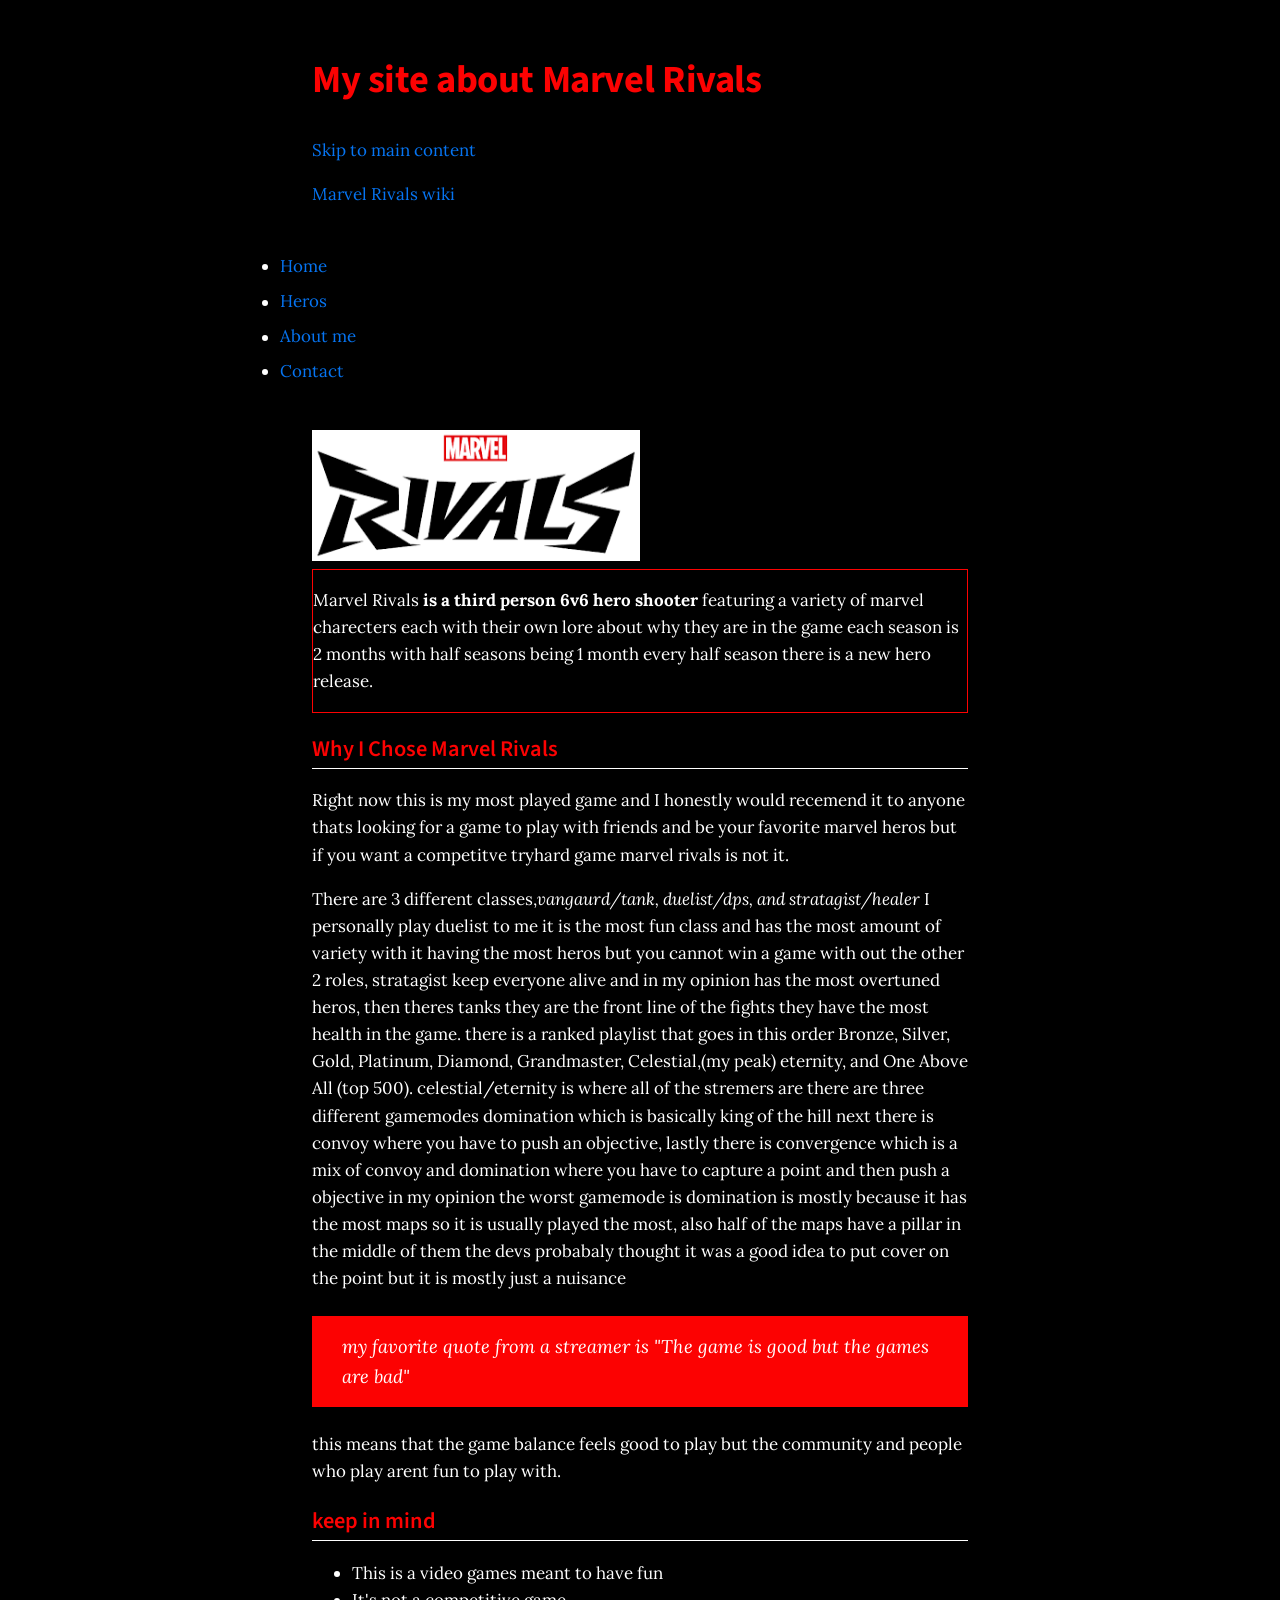
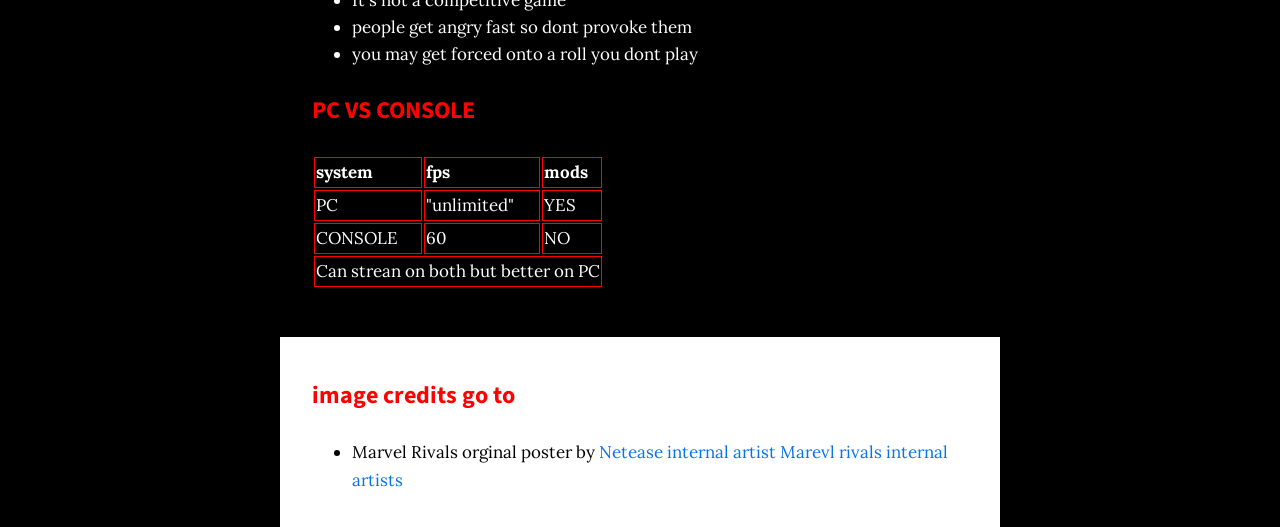
<file: index.html>
<!DOCTYPE html>
<html lang="en">

<head>
    <meta charset="UTF-8">
    <meta name="viewport" content="width=device-width, initial-scale=1.0">
    <meta name="description" content="about marvel rivals built by a student for one of his classes">
    <title>Marvel Rivals</title>
    <link rel="icon" href="images/download.png">
    <link rel="preconnect" href="https://fonts.googleapis.com">
    <link rel="preconnect" href="https://fonts.gstatic.com" crossorigin>
    <link
        href="https://fonts.googleapis.com/css2?family=Lora:ital,wght@0,400;0,700;1,400&amp;family=Source+Sans+3:wght@400;600;700&amp;display=swap"
        rel="stylesheet">
    <link rel="stylesheet" href="style.css">
</head>

<body>


    <header>
        <h1>My site about Marvel Rivals</h1>


        <p></p>
        <a class="skip-link" href="#main">Skip to main content</a>
        <p></p>
        <a href="https://en.wikipedia.org/wiki/Marvel_Rivals" target="_blank">Marvel Rivals wiki</a>
    </header>


    <nav>
        <ul>
            <li><a href="index.html">Home</a></li>
            <li><a href="heros.html">Heros</a></li>
            <li><a href="about.html">About me</a></li>
            <li><a href="contact.html">Contact</a></li>
        </ul>
    </nav>

    <p></p>
    <!-- This is very opinionated and biased. -->

    <main id="main">
        <img src="images/images.png" alt="marvel rival original poster saying marvel rivals" width="50%">
        <div class="intro">
            </figure>
            <p>Marvel Rivals<strong> is a third person 6v6 hero shooter</strong> featuring a variety of marvel
                charecters
                each
                with their own
                lore about why they are in the game each season is 2 months with half seasons being 1 month every half
                season
                there
                is a new hero release.
            </p>
        </div>

        <h2>Why I Chose Marvel Rivals</h2>
        <p>Right now this is my most played game and I honestly would recemend it to anyone thats looking for a game to
            play
            with friends and be your favorite marvel heros but if you want a competitve tryhard game marvel rivals is
            not
            it.
        </p>
        <p>
            There are 3 different classes,<em>vangaurd/tank, duelist/dps, and stratagist/healer</em> I personally play
            duelist to me it is the most fun class and has the most amount of variety with it having the most heros but
            you
            cannot win a game with out the other 2 roles, stratagist keep everyone alive and in my opinion has the most
            overtuned heros, then theres tanks they are the front line of the fights they have the most health in the
            game.
            there is a ranked playlist that goes in this order Bronze, Silver, Gold, Platinum, Diamond, Grandmaster,
            Celestial,(my peak) eternity, and One Above All (top 500). celestial/eternity is where all of the stremers
            are
            there are three different gamemodes domination which is basically king of the hill next there is convoy
            where
            you have to push an objective, lastly there is convergence which is a mix of convoy and domination where you
            have to capture a point and then push a objective in my opinion the worst gamemode is domination is mostly
            because it has the most maps so it is usually played the most, also half of the maps have a pillar in the
            middle
            of them the devs probabaly thought it was a good idea to put cover on the point but it is mostly just a
            nuisance

        <blockquote>my favorite quote from a streamer is "The game is good but the games are bad"</blockquote>
        this means that the game balance feels good to play but the community and people who play arent fun to play
        with.

        <h2>keep in mind</h2>
<ul>
    <li>This is a video games meant to have fun </li>
    <li> It's not a competitive game </li>
    <li>people get angry fast so dont provoke them</li>
    <li>you may get forced onto a roll you dont play</li>
</ul>
        <section id="PC VS CONSOLE">
            <h3>PC VS CONSOLE</h3>
            <table>
                <thead>
                    <tr>
                        <th>system</th>
                        <th>fps</th>
                        <th>mods</th>

                    </tr>
                </thead>
                <tbody>
                    <tr>
                        <td>PC</td>
                        <td>"unlimited"</td>
                        <td>YES</td>

                    </tr>
                    <tr>
                        <td>CONSOLE</td>
                        <td>60</td>
                        <td>NO</td>

                    </tr>
                    <tr>
                        <td colspan="3">Can strean on both but better on PC</td>

                    </tr>
                </tbody>
            </table>
        </section>
    </main>
    <footer>
        <h3>image credits go to</h3>
        <ul>
            <li>Marvel Rivals orginal poster by
                <a
                    href="https://commons.wikimedia.org/w/index.php?search=Marvel+rival&title=Special%3AMediaSearch&type=image">Netease
                    internal artist</a>

                <a href="https://www.marvelrivals.com/media/">Marevl rivals internal artists

                </a>
            </li>
        </ul>
    </footer>



</body>

</html>
</file>
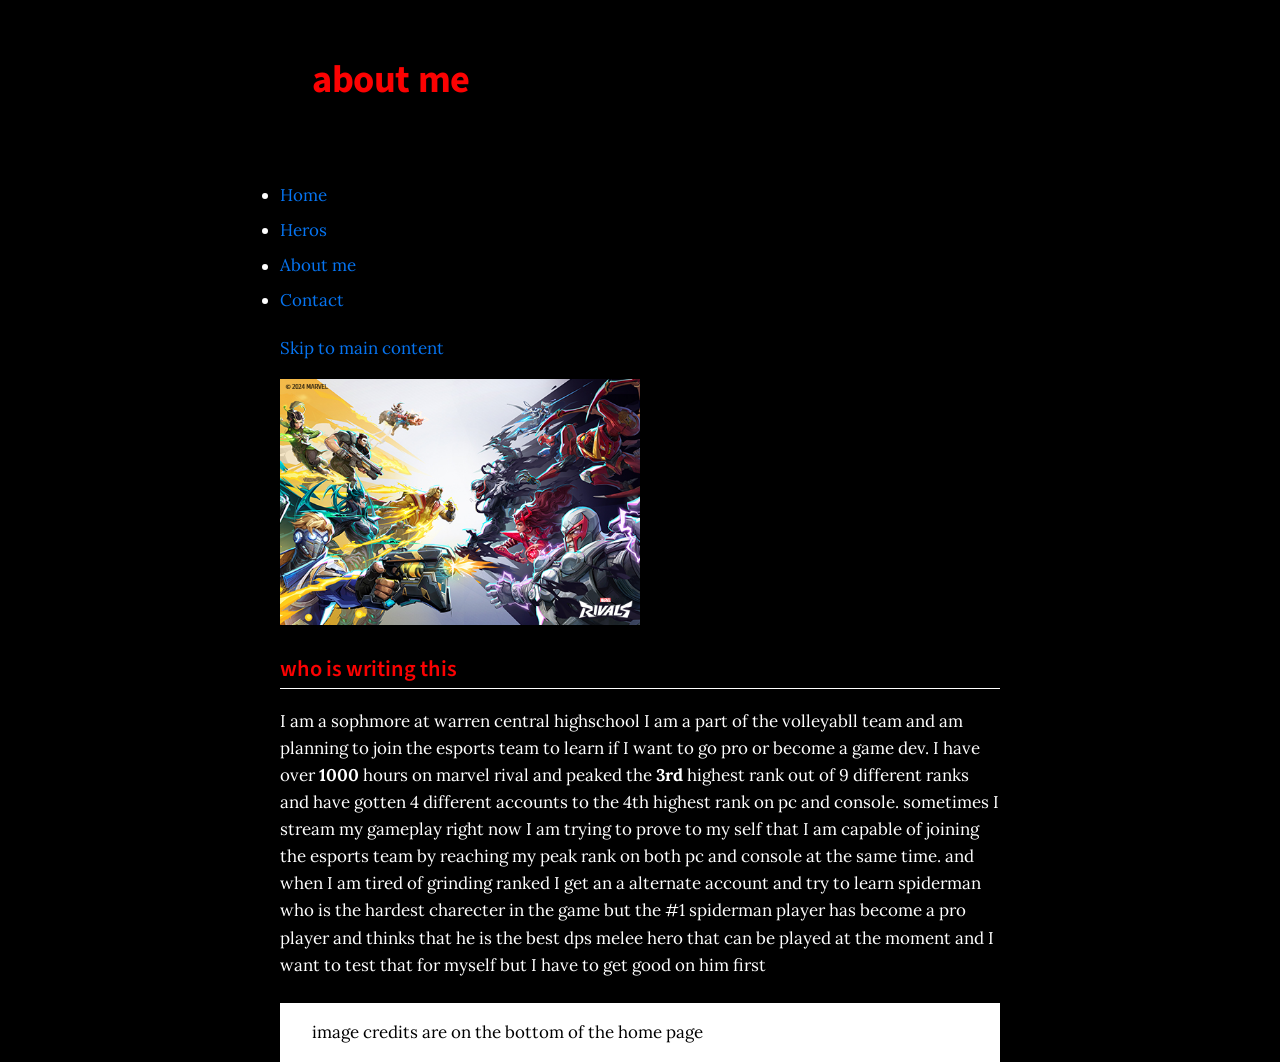
<file: about.html>
<!DOCTYPE html>
<html lang="en">

<head>
    <meta charset="UTF-8">
    <meta name="viewport" content="width=device-width, initial-scale=1.0">
    <meta name="description" content="about marvel rivals built by a student for one of his classes">
    <title>Marvel Rivals</title>
    <link rel="icon" href="images/download.png">
    <link rel="preconnect" href="https://fonts.googleapis.com">
  <link rel="preconnect" href="https://fonts.gstatic.com" crossorigin>
  <link href="https://fonts.googleapis.com/css2?family=Lora:ital,wght@0,400;0,700;1,400&amp;family=Source+Sans+3:wght@400;600;700&amp;display=swap" rel="stylesheet">
  <link rel="stylesheet" href="style.css">
</head>

<body>

    <header>

      
        <h1>about me</h1>
    </header>
<nav>
            <ul>
                <li><a href="index.html">Home</a></li>
                <li><a href="heros.html">Heros</a></li>
                <li><a href="about.html">About me</a></li>
                <li><a href="contact.html">Contact</a></li>
            </ul>
        </nav>

<a class="skip-link" href="#main">Skip to main content</a>


    <p></p>
    <img src="images/01.jpg" alt="12 marvel heros in an facing off in a 6v6 fight" width="50%">

    

    <section id="main">
        <h2>who is writing this</h2>
        
        <p>I am a sophmore at warren central highschool I am a part of the volleyabll team and am planning to
            join the esports team to learn if I want to go pro or become a game dev. I have over <strong>1000</strong>
            hours
            on marvel rival and peaked the <strong>3rd</strong> highest rank out of 9 different ranks and have gotten 4
            different accounts to the 4th highest rank on pc and console. sometimes I stream my gameplay right now I am
            trying to prove to my self that I am capable of joining the esports team by reaching my peak rank on both pc
            and
            console at the same time. and when I am tired of grinding ranked I get an a alternate account and try to
            learn
            spiderman who is the hardest charecter in the game but the #1 spiderman player has become a pro player and
            thinks that he is the best dps melee hero that can be played at the moment and I want to test that for
            myself
            but I have to get good on him first </p>
    </section>

    <footer>
        image credits are on the bottom of the home page
    </footer>
</body>

</html>
</file>
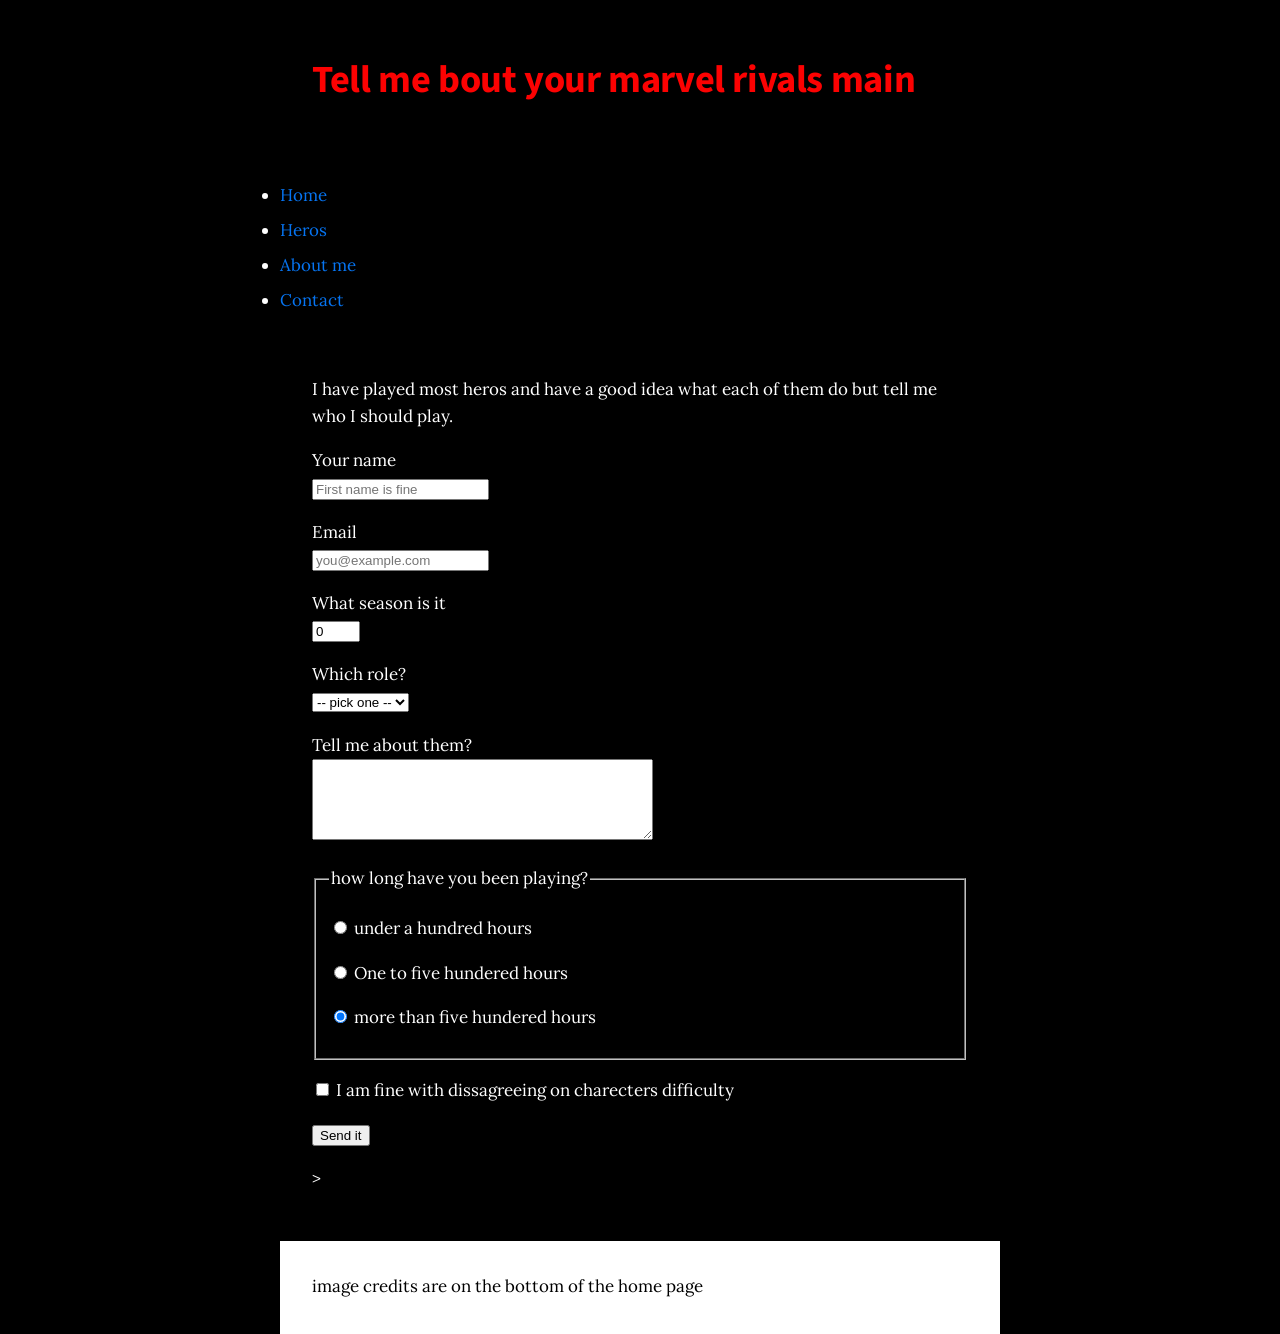
<file: contact.html>
<!DOCTYPE html>
<html lang="en">

<head>
  <meta charset="UTF-8">
  <meta name="viewport" content="width=device-width, initial-scale=1.0">
  <meta name="description" content="tell me about your marvel rivals main .">
  <title>Contact &mdash; Marvel rivals </title>
  <link rel="icon" href="images/download.png">
  <link rel="preconnect" href="https://fonts.googleapis.com">
  <link rel="preconnect" href="https://fonts.gstatic.com" crossorigin>
  <link href="https://fonts.googleapis.com/css2?family=Lora:ital,wght@0,400;0,700;1,400&amp;family=Source+Sans+3:wght@400;600;700&amp;display=swap" rel="stylesheet">
  <link rel="stylesheet" href="style.css">
</head>

<body>



  <header>
    <h1>Tell me bout your marvel rivals main</h1>

    
  </header>
<nav>
            <ul>
                <li><a href="index.html">Home</a></li>
                <li><a href="heros.html">Heros</a></li>
                <li><a href="about.html">About me</a></li>
                <li><a href="contact.html">Contact</a></li>
            </ul>
        </nav>
  <main>

    <p>I have played most heros and have a good idea what each of them do but tell me who I should play.</p>


    <form action="#" method="post">


      <p>
        <label for="name">Your name</label><br>
        <input type="text" id="name" name="name" placeholder="First name is fine" required>
      </p>

      <p>
        <label for="email">Email</label><br>
        <input type="text" id="email" name="email" placeholder="you@example.com" required>
      </p>
      <p>
        <label for="season">What season is it </label><br>
        <input type="number" id="season" name="season" min="0" max="24" value="0">
      </p>
      <p>
        <label for="character">Which role?</label><br>
        <select id="character" name="character">
          <option value="">-- pick one --</option>
          <option value="Tank">Tank</option>
          <option value="DPS">DPS</option>
          <option value="Healer">Healer</option>
        </select>
      </p>

      <p>
        <label for="why">Tell me about them?</label><br>
        <textarea id="why" name="why" rows="5" cols="40"></textarea>
      </p>

      <fieldset>
        <legend>how long have you been playing?</legend>
        <p>
          <input type="radio" id="notmuch" name="distance" value="mid">
          <label for="notmuch">under a hundred hours</label>
        </p>
        <p>
          <input type="radio" id="some" name="distance" value="near" checked>
          <label for="some">One to five hundered hours</label>
        </p>
        <p>
          <input type="radio" id="alot" name="distance" value="near" checked>
          <label for="alot">more than five hundered hours</label>

        </p>
      </fieldset>

      <p>
        <input type="checkbox" id="dissagreeing" name="dissagreeing" value="yes">
        <label for="dissagreeing">I am fine with dissagreeing on charecters difficulty</label>
      </p>

      <p><button type="submit">Send it</button></p>

    </form>

    >

  </main>

  <footer>
    <p>image credits are on the bottom of the home page</p>
  </footer>

</body>

</html>
</file>
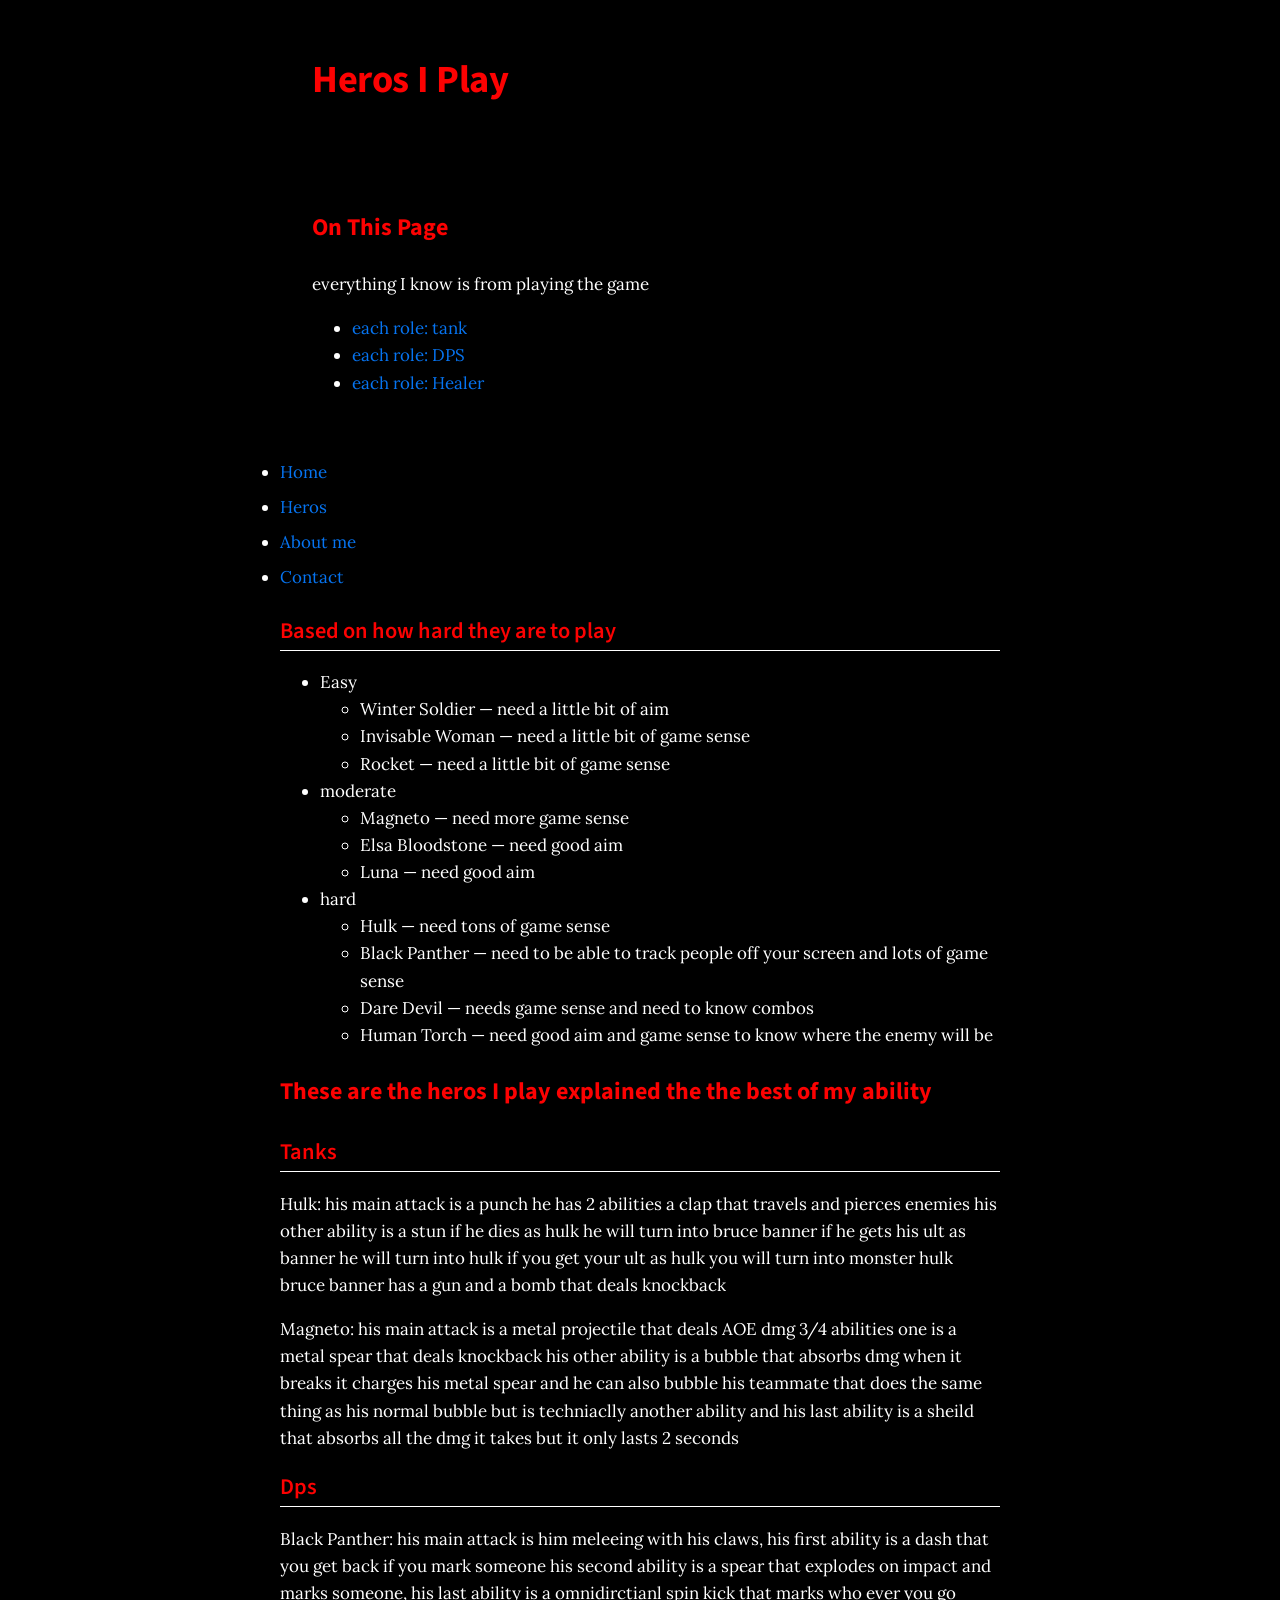
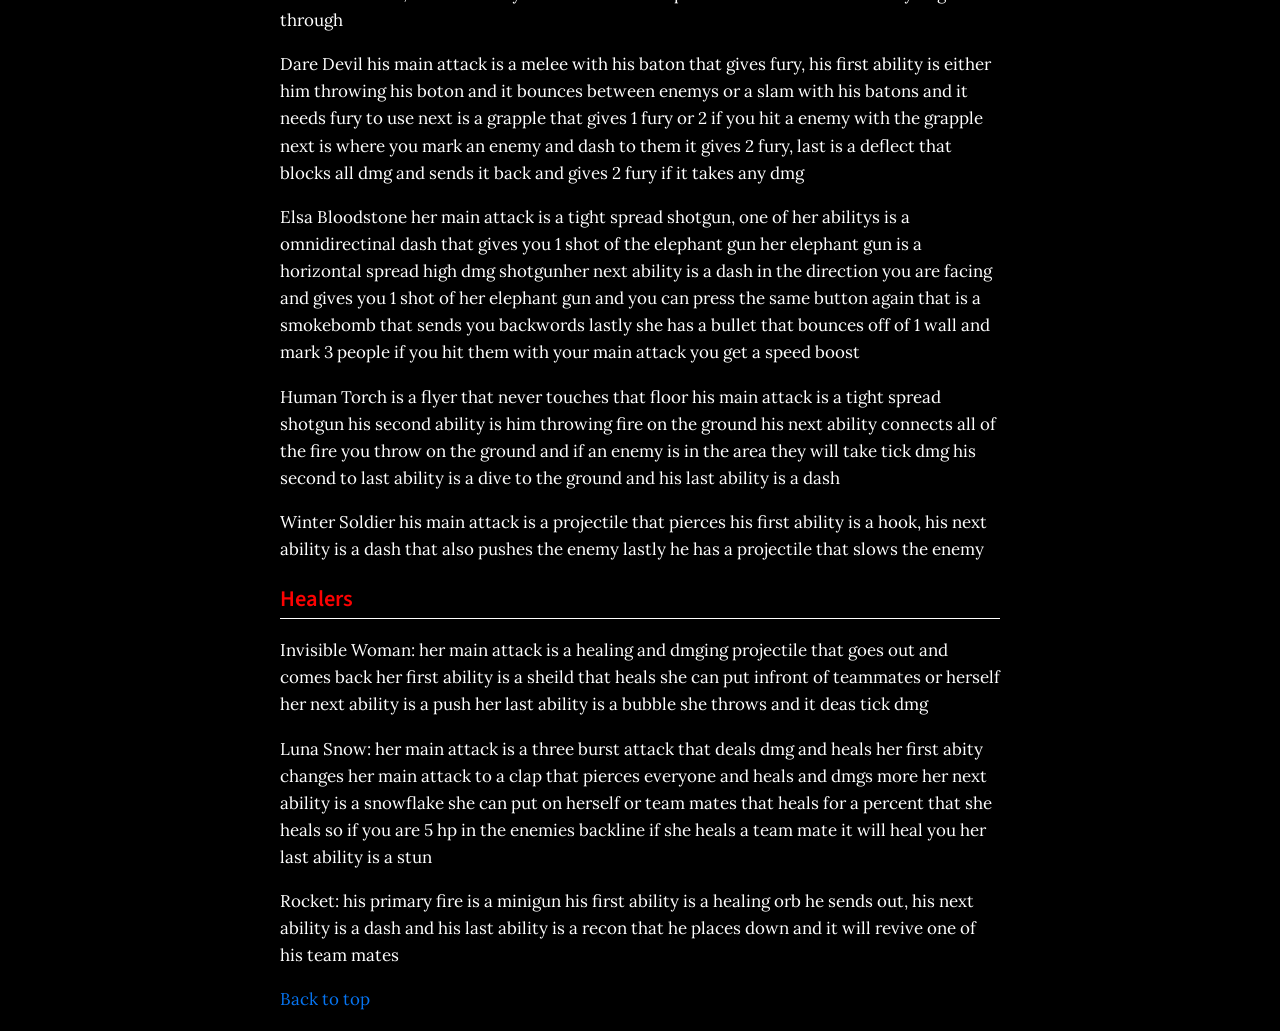
<file: heros.html>
<!DOCTYPE html>
<html lang="en">

<head>
    <meta charset="UTF-8">
    <meta name="viewport" content="width=device-width, initial-scale=1.0">
    <meta name="description" content="about marvel rivals built by a student for one of his classes">
    <title>Marvel Rivals</title>
    <link rel="icon" href="images/download.png">
    <link rel="preconnect" href="https://fonts.googleapis.com">
    <link rel="preconnect" href="https://fonts.gstatic.com" crossorigin>
    <link
        href="https://fonts.googleapis.com/css2?family=Lora:ital,wght@0,400;0,700;1,400&amp;family=Source+Sans+3:wght@400;600;700&amp;display=swap"
        rel="stylesheet">
    <link rel="stylesheet" href="style.css">
</head>

<body>
    <header>
        <h1 id="top">Heros I Play</h1>
         </nav>

    </header>
    <header>

        <h3> On This Page </h3>

        <p>everything I know is from playing the game</p>
        <ul>
            <li><a href="#Tanks">each role: tank</a></li>
            <li><a href="#DPS">each role: DPS</a></li>
            <li><a href="#Healer">each role: Healer</a></li>
        </ul>
    </header>
<nav>
            <ul>
                <li><a href="index.html">Home</a></li>
                <li><a href="heros.html">Heros</a></li>
                <li><a href="about.html">About me</a></li>
                <li><a href="contact.html">Contact</a></li>
            </ul>
        </nav>

  
  </section>

    <div class="section" id="heros">
        <h2>Based on how hard they are to play</h2>
        <ul>
            <li>Easy
                <ul>
                    <li>Winter Soldier &mdash; need a little bit of aim</li>
                    <li>Invisable Woman &mdash; need a little bit of game sense</li>
                    <li>Rocket &mdash; need a little bit of game sense</li>
                </ul>
            </li>
            <li>moderate
                <ul>
                    <li>Magneto &mdash; need more game sense</li>
                    <li>Elsa Bloodstone &mdash; need good aim</li>
                    <li>Luna &mdash; need good aim</li>
                </ul>
            </li>
            <li>hard
                <ul>
                    <li>Hulk &mdash; need tons of game sense</li>
                    <li>Black Panther &mdash; need to be able to track people off your screen and lots of game sense
                    </li>
                    <li>Dare Devil &mdash; needs game sense and need to know combos</li>
                    <li>Human Torch &mdash; need good aim and game sense to know where the enemy will be</li>
                </ul>
            </li>
        </ul>
    </div>



    <h3>These are the heros I play explained the the best of my ability</h3>
    <section id="Tanks">
        <h2>Tanks</h2>
        <p>
            Hulk: his main attack is a punch he has 2 abilities a clap that travels and pierces enemies his other
            ability is
            a stun if he dies as hulk he will turn into bruce banner if he gets his ult as banner he will turn into hulk
            if
            you get your ult as hulk you will turn into monster hulk bruce banner has a gun and a bomb that deals
            knockback


        <p></p>
        Magneto: his main attack is a metal projectile that deals AOE dmg 3/4 abilities one is a metal spear that deals
        knockback his other ability is a bubble that absorbs dmg when it breaks it charges his metal spear and he can
        also
        bubble his teammate that does the same thing as his normal bubble but is techniaclly another ability and his
        last
        ability is a sheild that absorbs all the dmg it takes but it only lasts 2 seconds
        <p></p>

    </section>
    <section id="DPS">
        <h2>Dps</h2>
        <p>
            Black Panther: his main attack is him meleeing with his claws, his first ability is a dash that you get back
            if
            you mark someone his second ability is a spear that explodes on impact and marks someone, his last ability
            is a
            omnidirctianl spin kick that marks who ever you go through
        <p></p>
        Dare Devil his main attack is a melee with his baton that gives fury, his first ability is either him throwing
        his
        boton and it bounces between enemys or a slam with his batons and it needs fury to use next is a grapple that
        gives
        1 fury or 2 if you hit a enemy with the grapple next is where you mark an enemy and dash to them it gives 2
        fury,
        last is a deflect that blocks all dmg and sends it back and gives 2 fury if it takes any dmg
        <p></p>
        Elsa Bloodstone her main attack is a tight spread shotgun, one of her abilitys is a omnidirectinal dash that
        gives
        you 1 shot of the elephant gun her elephant gun is a horizontal spread high dmg shotgunher next ability is a
        dash in
        the direction you are facing and gives you 1 shot of her elephant gun and you can press the same button again
        that
        is a smokebomb that sends you backwords lastly she has a bullet that bounces off of 1 wall and mark 3 people if
        you
        hit them with your main attack you get a speed boost
        <p></p>
        Human Torch is a flyer that never touches that floor his main attack is a tight spread shotgun his second
        ability is
        him throwing fire on the ground his next ability connects all of the fire you throw on the ground and if an
        enemy is
        in the area they will take tick dmg his second to last ability is a dive to the ground and his last ability is a
        dash
        <p></p>
        Winter Soldier his main attack is a projectile that pierces his first ability is a hook, his next ability is a
        dash
        that also pushes the enemy lastly he has a projectile that slows the enemy

    </section>
    <section>
        <h2 id="Healer">Healers</h2>
        <p>
            Invisible Woman: her main attack is a healing and dmging projectile that goes out and comes back her first
            ability is a sheild that heals she can put infront of teammates or herself her next ability is a push her
            last
            ability is a bubble she throws and it deas tick dmg
        <p></p>
        Luna Snow: her main attack is a three burst attack that deals dmg and heals her first abity changes her main
        attack
        to a clap that pierces everyone and heals and dmgs more her next ability is a snowflake she can put on herself
        or
        team mates that heals for a percent that she heals so if you are 5 hp in the enemies backline if she heals a
        team
        mate it will heal you her last ability is a stun
        <p></p>
        Rocket: his primary fire is a minigun his first ability is a healing orb he sends out, his next ability is a
        dash
        and his last ability is a recon that he places down and it will revive one of his team mates

    </section>
    <p><a href="#top">Back to top</a></p>
</body>

</html>
</file>
<file: style.css>
* {
    box-sizing: border-box;
}


:root {
    --dark: rgb(252, 2, 2);
    --light: white;
    --background: black;
    --accent: rgb(6, 116, 241);
}


body {
    font-family: "Lora", Georgia, "Times New Roman", serif;
    font-size: 1.06rem;
    line-height: 1.6;
    color: var(--light);
    background-color: var(--background);
    margin: 0 auto;
    max-width: 45rem;
}

h1,
h2,
h3 {
    font-family: "Source Sans 3", "Segoe UI", Arial, sans-serif;
    ;
}

h1 {
    font-size: 2.4rem;
    color: var(--dark);
    font-weight: 700;
    letter-spacing: -.01em;
}

h2 {
    font-size: 1.4rem;
    color: var(--dark);
    border-bottom: 1px solid var(--light);
    font-weight: 600;
}

h3 {
    font-size: 1.5rem;
    color: var(--dark);


}

a:link {
    color: var(--accent);
    text-decoration: none;

}

a:visited {
    color: var(--light);
}

a:hover {
    text-decoration: var(--background);
    color: var(--accent);
}

a:active {
    color: var(--background);
}

.iframe {
    max-width: 100%;
    background-color: var(--background);
}

.content {
    max-width: 22rem;
}

.intro {
    width: 100%;
    height: auto;
    color: var(--light);
    border: 1px solid var(--dark);
}

.skiplink {
    position: absolute;
    left: -9999px;
}

.skiplink:focus {
    left: 1rem;
    top: 1rem;

}


#table {
    border-collapse: collapse;
    width: 100%;
}

th,
td {
    text-align: left;
    border: 1px solid var(--dark);
}

tbody tr:hover {
    background-color: var(--dark);
}

caption {
    caption-side: top;
    padding: .5rem 0;
}


blockquote {
    background-color: var(--dark);
    margin: 1.5rem 0;
    padding: 1rem 1.5rem;
    border-left: 6px solid var(--dark);
    font-style: italic;
    font-size: 1.15rem;
}

header {
    padding: 1.5rem 2rem;
    background-color: var(--background);

}


main {
    padding: 1.5rem 2rem;
    background-color: var(--background);
}

a:focus button:focus input:focus select:focus textarea:focus {
    outline: 3px solid var(--dark);
    outline: offset 2px;
    ;
}

.img {
    border: 4px solid red;
    max-width: 100%;
    height: auto;
}

footer {
    padding: 1rem 2rem;
    margin-top: 1.5rem;
    background-color: var(--light);
    color: var(--background);
}

nav {

    position: sticky;
    top: 0;
    background-color: var(--background);

    ul {
        margin: 1;
        padding: 0;
    }

    li {
        padding: .25rem 0;
    }

    a {
        font-family: "Lora", Georgia, "Times New Roman", serif;
    }
}



header {
    padding: 1.5rem 2rem;
    background-color: var(--background)
}
</file>
